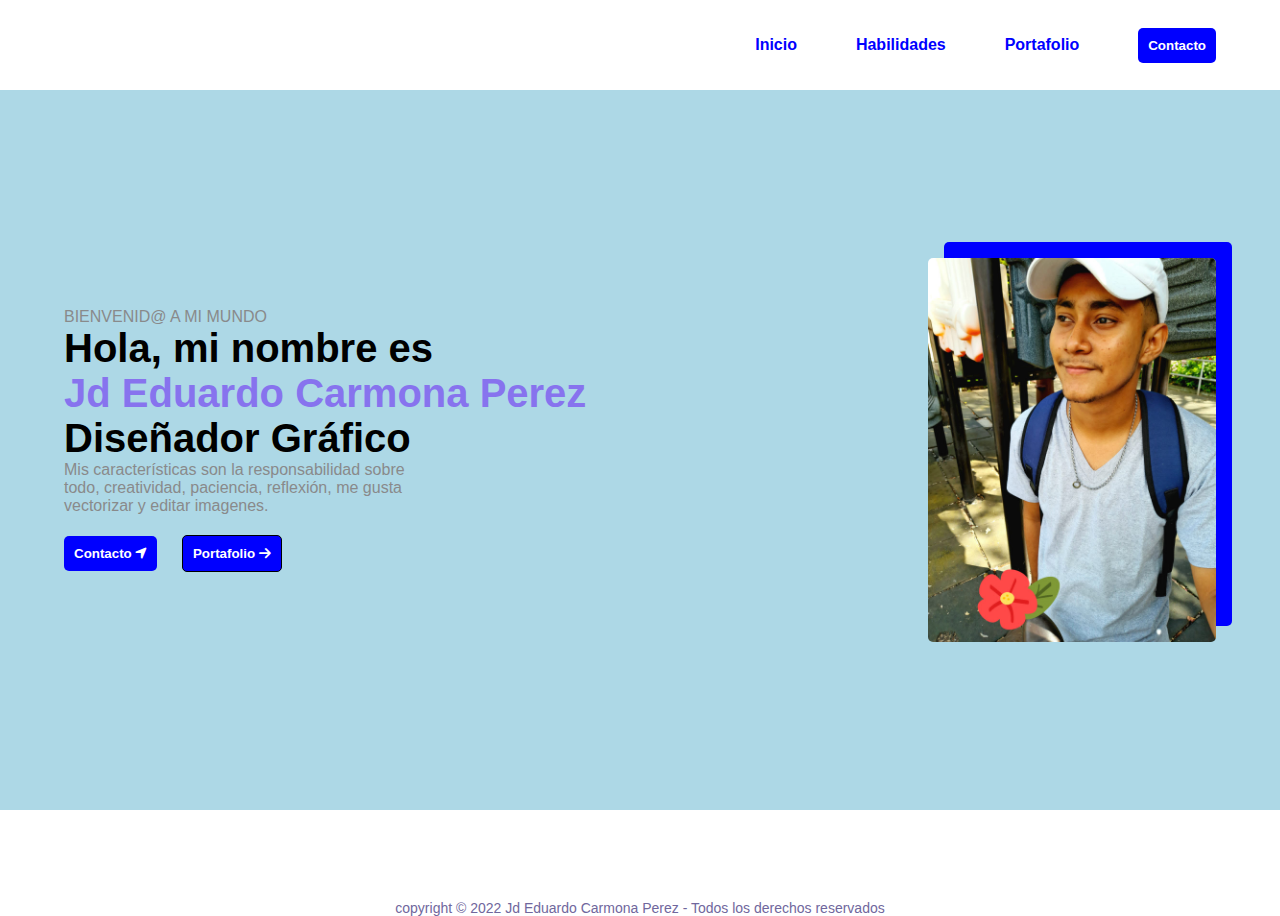
<file: index.html>
<!DOCTYPE html>
<html lang="es">
<head>
    <meta charset="UTF-8">
    <meta http-equiv="X-UA-Compatible" content="IE=edge">
    <meta name="viewport" content="width=device-width, initial-scale=1.0">
    <link rel="stylesheet" href="css/index.css">
    <link rel="stylesheet" href="css/header.css">
    <link rel="stylesheet" href="css/footer.css">
    <link rel="stylesheet" href="https://cdnjs.cloudflare.com/ajax/libs/font-awesome/6.1.1/css/all.min.css">
    <title>Inicio</title>
</head>
<body>
    <div class="main">
        <header>
            <nav class="nav-container">
                <ul class="nav-list">
                    <li class="nav-list-item">
                        <a href="index.html">Inicio</a>
                    </li>
                    <li class="nav-list-item">
                        <a href="skills.html">Habilidades</a>
                    </li>
                    <li class="nav-list-item">
                        <a href="portfolio.html">Portafolio</a>
                    </li>
                    <li class="nav-list-item">
                            <button onclick="location.href='contact.html'">Contacto</button>
                        </li>
                    </ul>
                </nav>
            </header>

            <section class="content">
                <div id="info-container">
                    <p style="color: #898A8B;">BIENVENID@ A MI MUNDO</p>
                    <h1>Hola, mi nombre es</h1>
                    <h1 style="color: #8773EE;">Jd Eduardo Carmona Perez</h1>
                    <h1>Diseñador Gráfico</h1>
                    <p class="info">Mis características son la responsabilidad sobre todo,
                        creatividad, paciencia, reflexión, me gusta vectorizar y editar imagenes.</p>
                    <div id="button-container">
                        <button id="contact-button" onclick="location.href='contact.html'">
                            Contacto <i class="fa-solid fa-location-arrow"></i></button>
                        <button id="portfolio-button" onclick="location.href='portfolio.html'">
                            Portafolio <i class="fa-solid fa-arrow-right"></i>

                        </div>
                    </div style="width: 25%; display: flex; justify-content: end; align-item: center;">
                         <img id="picture" src="img/IMG-2022.jpg" alt="">
                    </div>
                </section>

                <footer id="footer">
                    <p>copyright © 2022 Jd Eduardo Carmona Perez - Todos los derechos reservados</p>
                </footer>

            </div>
        </body>
        </html>
</file>
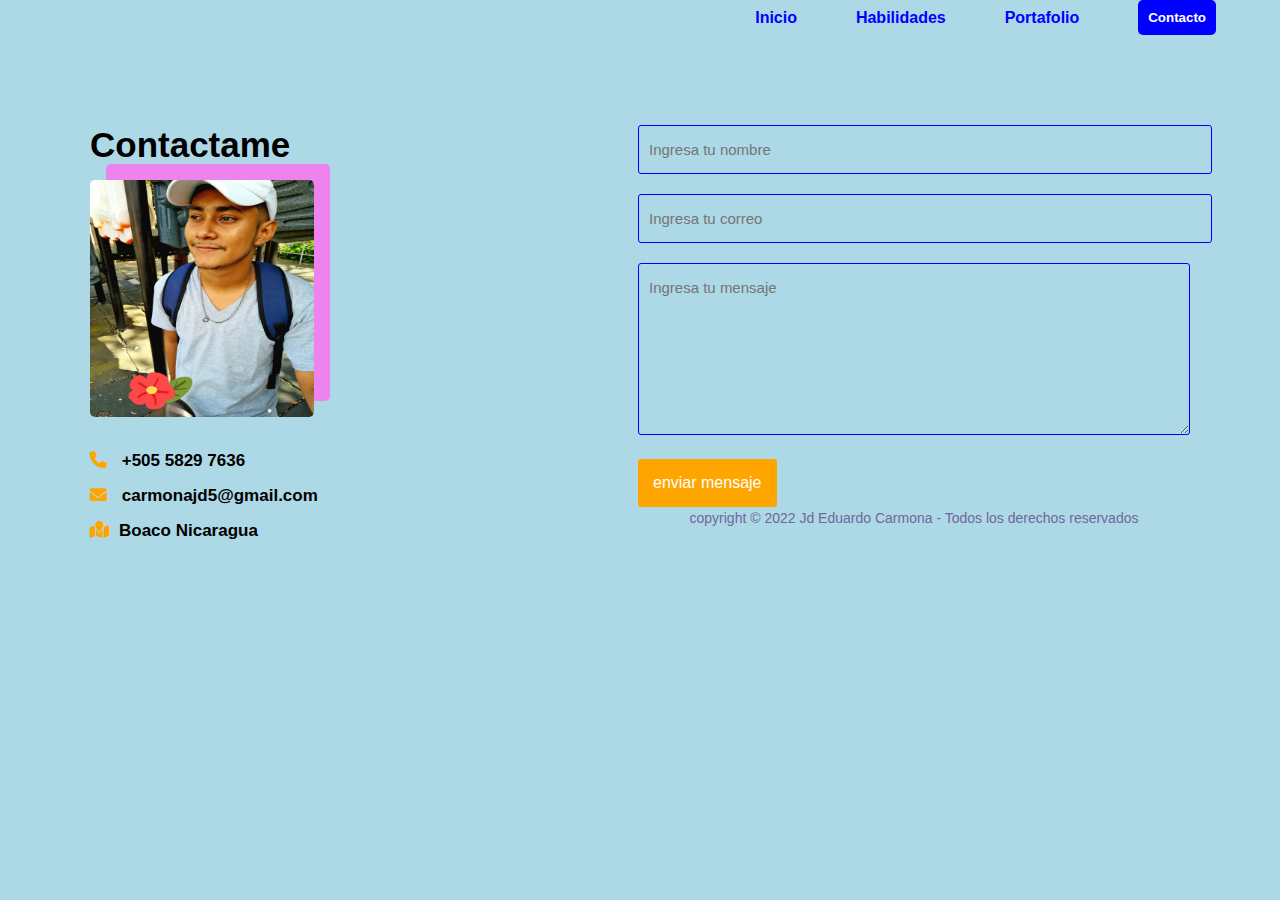
<file: contact.html>
<!DOCTYPE html>
<html lang="en">
<head>
    <meta charset="UTF-8">
    <meta http-equiv="X-UA-Compatible" content="IE=edge">
    <meta name="viewport" content="width=device-width, initial-scale=1.0">
    <link rel="stylesheet" href="css/contact.css">
    <link rel="stylesheet" href="css/header.css">
    <link rel="stylesheet" href="css/footer.css">
    <link rel="stylesheet" href="https://cdnjs.cloudflare.com/ajax/libs/font-awesome/6.1.1/css/all.min.css"></script>
    <title>Contacto</title>
</head>
<body>
        <header>
            <nav class="nav-container">
                <ul class="nav-list">
                    <li class="nav-list-item">
                        <a href="index.html">Inicio</a>
                    </li>
                    <li class="nav-list-item">
                        <a href="skills.html">Habilidades</a>
                    </li>
                    <li class="nav-list-item">
                        <a href="portfolio.html">Portafolio</a>
                    </li>
                    <li class="nav-list-item">
                            <button onclick="location.href='contact.html'">Contacto</button>
                      </li>
                    </ul>
                </nav>
            </header>
            <div class="container-form">
                <div class="info-form">
                    <h2>Contactame</h2>
                    <img id="picture" src="img/IMG-2022.jpg" alt=""
                    <p></p>
                    <a href="#"><i class="fa fa-phone"></i>
                    </i>+505 5829 7636</a>
                    <a href="#"><i class="fa fa-envelope"></i>
                    </i>carmonajd5@gmail.com</a>
                    <a href="#"><i class="fa fa-map-marked">
                    </i>Boaco Nicaragua</a>
                </div>
                <form action="#" autocomplete="off">
                    <input type="text" name="nombre" placeholder="Ingresa tu nombre" class="campo">
                    <input type="email" name="email" placeholder="Ingresa tu correo" class="campo">
                    <textarea name="mensaje" placeholder="Ingresa tu mensaje"></textarea>
                    <input type="submit" name="enviar" value="enviar mensaje" class="btn-enviar">
                    <div>
                        
                </section>

                <footer id="footer">
                    <p>copyright © 2022 Jd Eduardo Carmona - Todos los derechos reservados</p>
                </footer>

    </div>
</body>
</html>
</file>
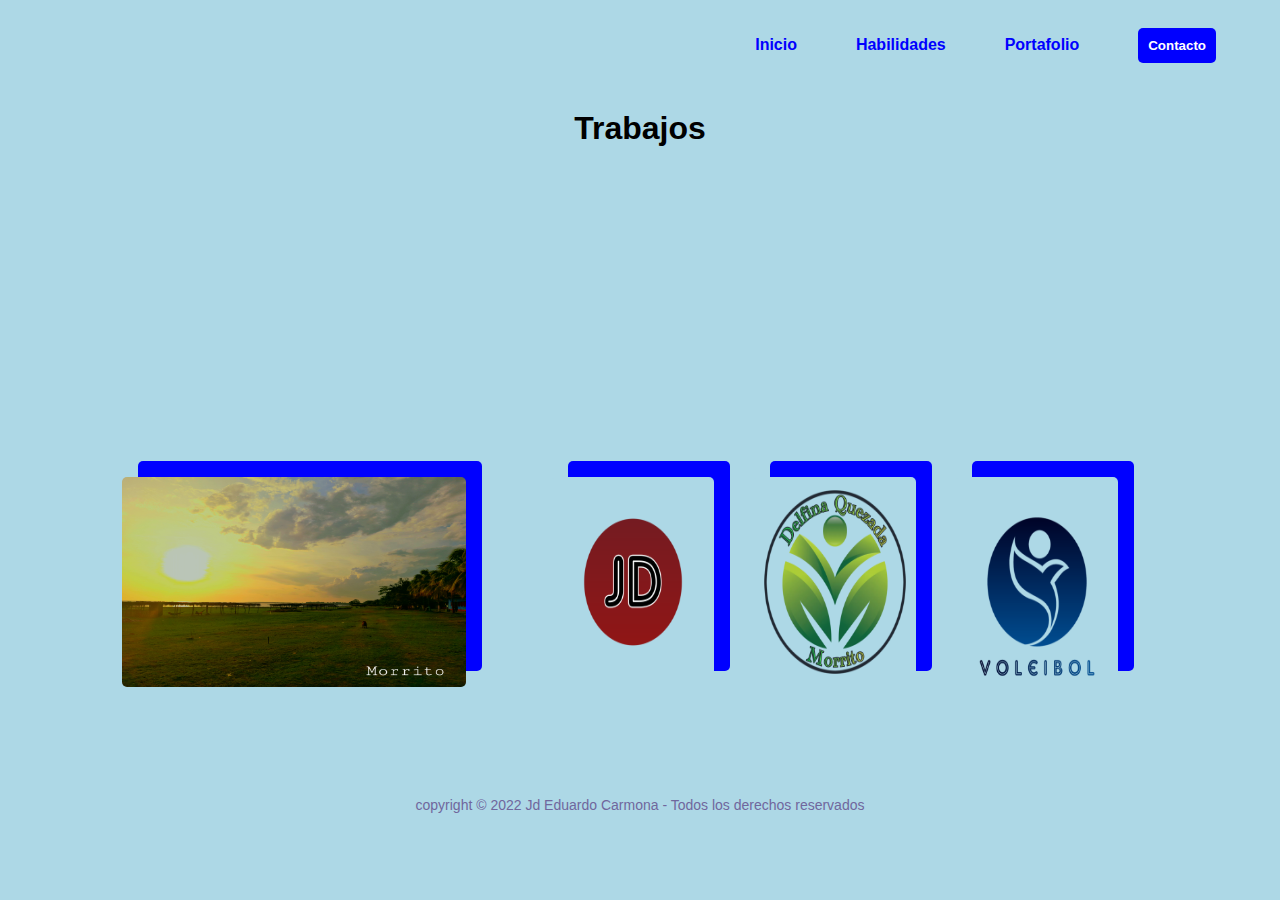
<file: portfolio.html>
<!DOCTYPE html>
<html lang="en">
<head>
    <meta charset="UTF-8">
    <meta http-equiv="X-UA-Compatible" content="IE=edge">
    <meta name="viewport" content="width=device-width, initial-scale=1.0">
    <link rel="stylesheet" href="css/portfolio.css">
    <link rel="stylesheet" href="css/header.css">
    <link rel="stylesheet" href="css/footer.css">
    <link rel="stylesheet" href="https://cdnjs.cloudflare.com/ajax/libs/font-awesome/6.1.1/css/all.min.css">
    <title>Portafolio</title>
</head>
<body>
    <div class="main">
        <header>
            <nav class="nav-container">
                <ul class="nav-list">
                    <li class="nav-list-item">
                        <a href="index.html">Inicio</a>
                    </li>
                    <li class="nav-list-item">
                        <a href="skills.html">Habilidades</a>
                    </li>
                    <li class="nav-list-item">
                        <a href="portfolio.html">Portafolio</a>
                    </li>
                    <li class="nav-list-item">
                            <button onclick="location.href='contact.html'">Contacto</button>
                        </li>
                    </ul>
                </nav>
            </header>

            <section class="content">
                <h1 class="title">Trabajos</h1>
                <div class="portfolio-container">
                    <div><img src="img/20220501_171415.jpg" alt="1"></div>
                    <div><img src="img/SGN_03_31_2022_1648749151476.png" alt="2"></div>
                    <div><img src="img/SGN_04_01_2022_1648858735809.png" alt="3"></div>
                    <div><img src="img/SGN_04_06_2022_1649288780420.png" alt="3"></div>
                </div>
            </section>

            <footer id="footer">
                <p>copyright © 2022 Jd Eduardo Carmona - Todos los derechos reservados</p>
            </footer>

    </div>
</body>
</html>
</file>
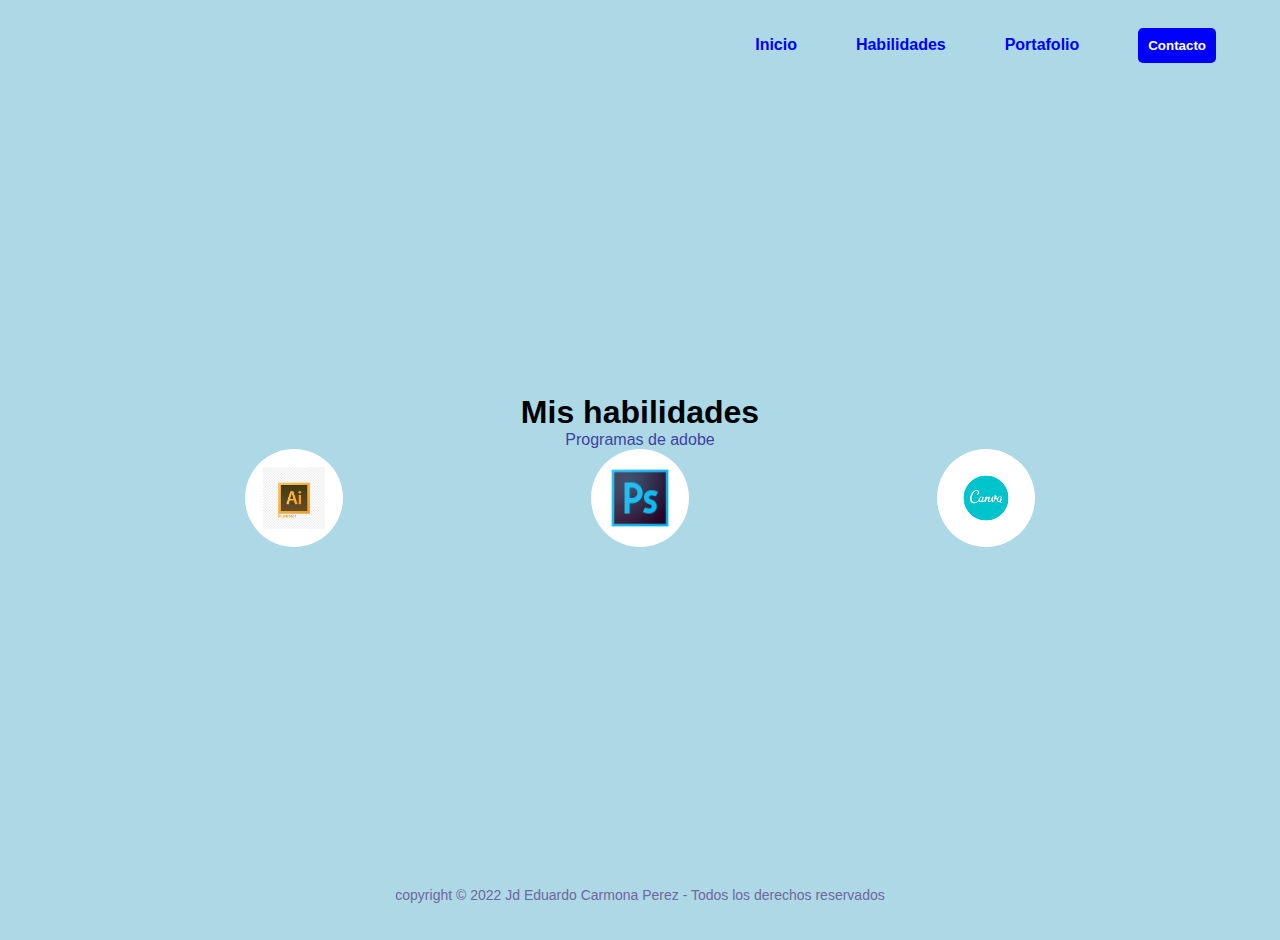
<file: skills.html>
<!DOCTYPE html>
<html lang="es">
<head>
    <meta charset="UTF-8">
    <meta http-equiv="X-UA-Compatible" content="IE=edge">
    <meta name="viewport" content="width=device-width, initial-scale=1.0">
    <link rel="stylesheet" href="css/skills.css">
    <link rel="stylesheet" href="css/header.css">
    <link rel="stylesheet" href="css/footer.css">
    <link rel="stylesheet" href="https://cdnjs.cloudflare.com/ajax/libs/font-awesome/6.1.1/css/all.min.css">
    <title>Habilidades</title>
</head>
<body>
    <div class="main">
        <header>
            <nav class="nav-container">
                <ul class="nav-list">
                    <li class="nav-list-item">
                        <a href="index.html">Inicio</a>
                    </li>
                    <li class="nav-list-item">
                        <a href="skills.html">Habilidades</a>
                    </li>
                    <li class="nav-list-item">
                        <a href="portfolio.html">Portafolio</a>
                    </li>
                    <li class="nav-list-item">
                            <button onclick="location.href='contact.html'">Contacto</button>
                        </li>
                    </ul>
                </nav>
            </header>

            <section class="content">
                <h1 class="title">Mis habilidades</h1>
                <h3 class="title">Programas de adobe</h3>
                <div class="skills-container">
                    <div><img src="img/AI.jpg" alt="AI"></div>
                    <div><img src="img/PS.png" alt="PS"></div>
                    <div><img src="img/canva.png" alt="canva"></div>
                </div>
            </section>

            <footer id="footer">
                <p>copyright © 2022 Jd Eduardo Carmona Perez - Todos los derechos reservados</p>
            </footer>

    </div>
</body>
</html>
</file>
<file: css/index.css>
.content {
    background-color: lightblue;
    min-height: 80%;
    width: 90%;
    padding: 0% 5%;
    display: flex;
    justify-content: space-between;
    align-items: center;
}

#picture{
    width: 25%;
    height: 25%;
    border-radius: 5px;
    object-fit: contain;
    box-shadow: 1rem -1rem blue;
}

.info {
    width: 60%;
    color: #898A8B;
}

#info-container { width: 50%;}

#info-container { margin: 20px 0;}

#info-container h1 {font-size: 40px;}

#button-container > * {margin: 20px 20px 20px 0;}

#button-container button {
    padding: 10px; border-radius: 5px; font-weight: bold;
}

#contact-button {
    background-color: blue;
    color: #fff;
    border: none;
}

#portfolio-button {
    background-color: blue;
    color: white;
    border: 1px solid #000;
}
</file>
<file: css/header.css>
* {
    font-family: Arial, Helvetica, Sans-Serif;
    margin: 0;
    padding: 0;
}

header {
    min-height: 10%;
    width: 90%;
    padding: 0% 5%;
    display: flex;
    justify-content: right;
    align-items: center;
}

.main {
    height: 100vh;
    min-height: 100vh;
    width: 100%;
}

.nav-container {width: 40%;}

.nav-list{
    display: flex;
    justify-content: space-between;
    align-items: center;
}

.nav-list-item {
    list-style-type: none;
}

.nav-list-item a {
    text-decoration: none;
    color: blue;
    font-weight: bold;
}

.nav-list-item button {
    background-color: blue;
    color: #fff;
    border: none;
    padding: 10px;
    border-radius: 5px;
    font-weight: bold;
}
</file>
<file: css/footer.css>
#footer {
    position: relative;
    width: 100%;
    min-height: 10%;
    bottom: 0;
    display: flex;
    flex-direction: row;
    justify-content: center;
    align-items: center;
}

#footer p {
    color: #70679D;
    font-size: 14px;
}
</file>
<file: css/contact.css>
* {
    background-color: lightblue;
}

.content{
    padding: 0%;
    margin: 0;
    box-sizing: border-box;
    font-family: sans-serif;
}

#picture{
    width: 45%;
    height: 48%;
    border-radius: 5px;
    box-shadow: 1rem -1rem violet;
}

.container-form {
    width: 100%;
    max-width: 1100px;
    margin: auto;
    display: grid;
    grid-template-columns: repeat(2,1fr);
    grid-gap: 50px;
    margin-top: 90px;
}

.container-form h2 {
    margin-bottom: 15px;
    font-size: 35px;
}

.container-form p {
    font-size: 17px;
    line-height: 1.6;
    margin-bottom: 30px;
}

.container-form a {
    font-size: 17px;
    display: inline-block;
    text-decoration: none;
    width: 100%;
    margin-bottom: 15px;
    color: black;
    font-weight: 700;
}

.container-form a i {
    color: orange;
    margin-right: 10px;
}

.container-form form .campo, textarea {
    width: 100%;
    padding: 15px 10px;
    font-size: 15px;
    border: 1px solid blue;
    margin-bottom: 20px;
    border-radius: 3px;
    outline: 0px;
}

.container-form form textarea {
    max-width: 530px;
    min-width: 530px;
    min-height: 140px;
    max-height: 150px;
}

.container-form .btn-enviar {
    padding: 15px;
    font-size: 16px;
    border: none;
    outline: 0px;
    background: orange;
    color: white;
    border-radius: 3px;
    cursor: pointer;
    transition: all 300ms ease;
}

.container-form .btn-enviar:hover {
    background: plum;
}
</file>
<file: css/portfolio.css>
* {
    background-color: lightblue;
}

.content {
    min-height: 70%;
    width: 90%;
    padding: 0% 5%;
    display: flex;
    flex-direction: column;
    justify-content: space-between;
    align-items: center;
}

.content {
    margin: 20px 0;
}

.portfolio-container {
    width: 90%;
    display: flex;
    flex-direction: row;
    justify-content: space-around;
}


.portfolio-container div img {
    width: 80%;
    height: 80%;
    border-radius: 5px;
    box-shadow: 1rem -1rem blue;
}

.title {
    text-align: center;
}

h1 {
    color: black;
}

h3 {
    color: black;
    font-size: 16px;
    font-weight: normal;
}
</file>
<file: css/skills.css>
* {
    background-color: lightblue;
}

.content {
    min-height: 80%;
    width: 90%;
    padding: 0% 5%;
    display: flex;
    flex-direction: column;
    justify-content: center;
    align-items: center;
}

.content {
    margin: 20px 0;
}

.skills-container {
    width: 90%;
    display: flex;
    flex-direction: row;
    justify-content: space-around;
}

.skills-container div {
    width: 62px;
    height: 62px;
    padding: 18px;
    border-radius: 100px;
    background-color: #fff;
}

.skills-container div img {
    width: 100%;
    height: 100%;
    object-fit: contain;
    background-color: #fff;
}

.title {
    text-align: center;
}

h3 {
    color: #3d42a4;
    font-size: 16px;
    font-weight: normal;
}
</file>
